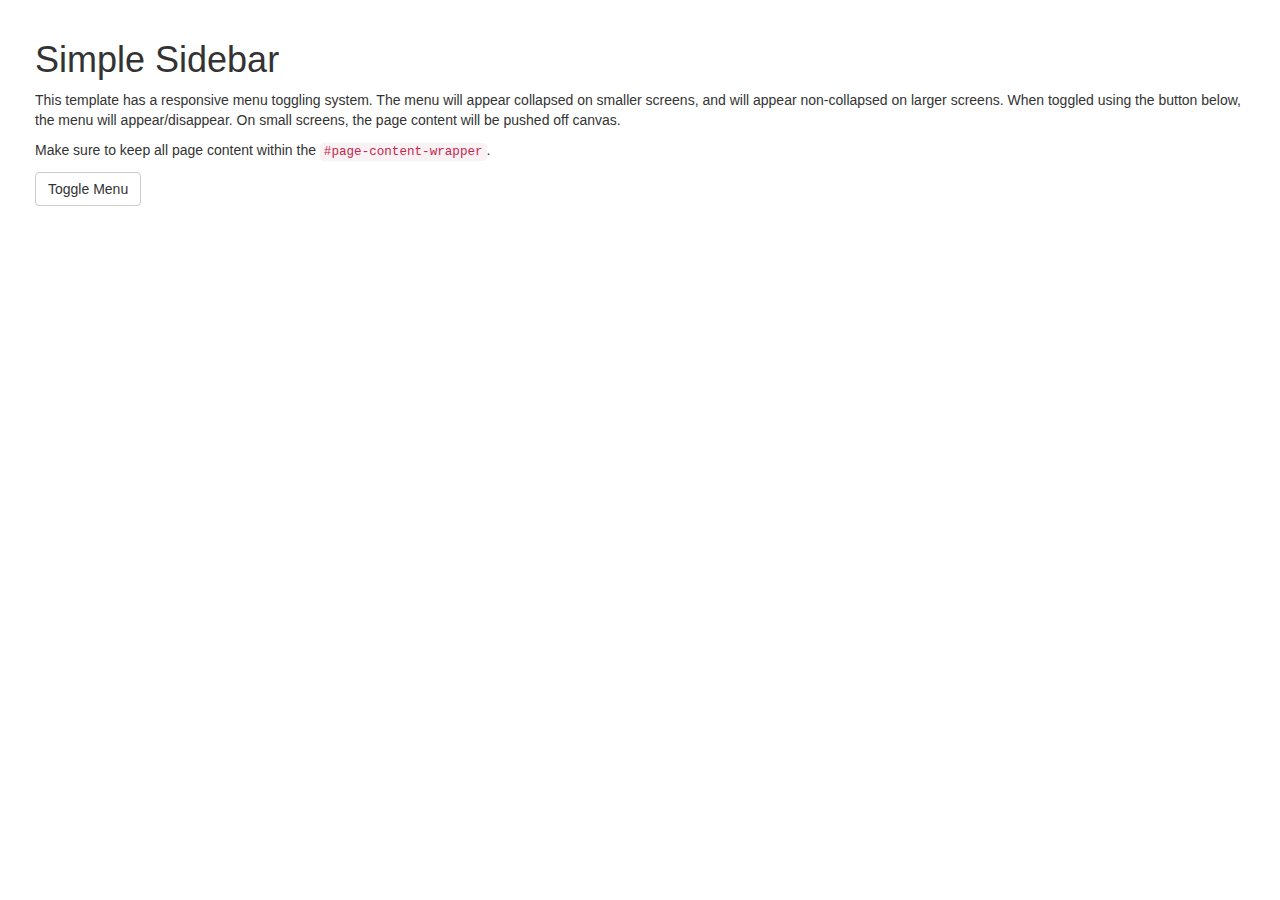
<file: assets/index.html>
<!DOCTYPE html>
<html lang="en">

<head>

    <meta charset="utf-8">
    <meta http-equiv="X-UA-Compatible" content="IE=edge">
    <meta name="viewport" content="width=device-width, shrink-to-fit=no, initial-scale=1">
    <meta name="description" content="">
    <meta name="author" content="">

    <title>Simple Sidebar - Start Bootstrap Template</title>

    <!-- Bootstrap Core CSS -->
    <link href="css/bootstrap.min.css" rel="stylesheet">

    <!-- Custom CSS -->
    <link href="css/simple-sidebar.css" rel="stylesheet">

    <!-- HTML5 Shim and Respond.js IE8 support of HTML5 elements and media queries -->
    <!-- WARNING: Respond.js doesn't work if you view the page via file:// -->
    <!--[if lt IE 9]>
        <script src="https://oss.maxcdn.com/libs/html5shiv/3.7.0/html5shiv.js"></script>
        <script src="https://oss.maxcdn.com/libs/respond.js/1.4.2/respond.min.js"></script>
    <![endif]-->

</head>

<body>

    <div id="wrapper">

        <!-- Sidebar -->
        <div id="sidebar-wrapper">
            <ul class="sidebar-nav">
                <li class="sidebar-brand">
                    <a href="#">
                        Start Bootstrap
                    </a>
                </li>
                <li>
                    <a href="#">Dashboard</a>
                </li>
                <li>
                    <a href="#">Shortcuts</a>
                </li>
                <li>
                    <a href="#">Overview</a>
                </li>
                <li>
                    <a href="#">Events</a>
                </li>
                <li>
                    <a href="#">About</a>
                </li>
                <li>
                    <a href="#">Services</a>
                </li>
                <li>
                    <a href="#">Contact</a>
                </li>
            </ul>
        </div>
        <!-- /#sidebar-wrapper -->

        <!-- Page Content -->
        <div id="page-content-wrapper">
            <div class="container-fluid">
                <div class="row">
                    <div class="col-lg-12">
                        <h1>Simple Sidebar</h1>
                        <p>This template has a responsive menu toggling system. The menu will appear collapsed on smaller screens, and will appear non-collapsed on larger screens. When toggled using the button below, the menu will appear/disappear. On small screens, the page content will be pushed off canvas.</p>
                        <p>Make sure to keep all page content within the <code>#page-content-wrapper</code>.</p>
                        <a href="#menu-toggle" class="btn btn-default" id="menu-toggle">Toggle Menu</a>
                    </div>
                </div>
            </div>
        </div>
        <!-- /#page-content-wrapper -->

    </div>
    <!-- /#wrapper -->

    <!-- jQuery -->
    <script src="js/jquery.min.js"></script>

    <!-- Bootstrap Core JavaScript -->
    <script src="js/bootstrap.min.js"></script>

    <!-- Menu Toggle Script -->
    <script>
    $("#menu-toggle").click(function(e) {
        e.preventDefault();
        $("#wrapper").toggleClass("toggled");
    });
    </script>

</body>

</html>
</file>
<file: assets/css/simple-sidebar.css>
/*!
 * Start Bootstrap - Simple Sidebar (http://startbootstrap.com/)
 * Copyright 2013-2016 Start Bootstrap
 * Licensed under MIT (https://github.com/BlackrockDigital/startbootstrap/blob/gh-pages/LICENSE)
 */

 body {
    overflow-x: hidden;
 }

/* Toggle Styles */

#wrapper {
    padding-left: 0;
    -webkit-transition: all 0.5s ease;
    -moz-transition: all 0.5s ease;
    -o-transition: all 0.5s ease;
    transition: all 0.5s ease;
}

#wrapper.toggled {
    padding-left: 250px;
}

#sidebar-wrapper {
    z-index: 1000;
    position: fixed;
    left: 250px;
    width: 0;
    height: 100%;
    margin-left: -250px;
    overflow-y: auto;
    background: #000;
    -webkit-transition: all 0.5s ease;
    -moz-transition: all 0.5s ease;
    -o-transition: all 0.5s ease;
    transition: all 0.5s ease;
}

#wrapper.toggled #sidebar-wrapper {
    width: 250px;
}

#page-content-wrapper {
    width: 100%;
    position: absolute;
    padding: 15px;
}

#wrapper.toggled #page-content-wrapper {
    position: absolute;
    margin-right: -250px;
}

/* Sidebar Styles */

.sidebar-nav {
    position: absolute;
    top: 0;
    width: 250px;
    margin: 0;
    padding: 0;
    list-style: none;
}

.sidebar-nav li {
    text-indent: 20px;
    line-height: 40px;
}

.sidebar-nav li a {
    display: block;
    text-decoration: none;
    color: #999999;
}

.sidebar-nav li a:hover {
    text-decoration: none;
    color: #fff;
    background: rgba(255,255,255,0.2);
}

.sidebar-nav li a:active,
.sidebar-nav li a:focus {
    text-decoration: none;
}

.sidebar-nav > .sidebar-brand {
    height: 65px;
    font-size: 18px;
    line-height: 60px;
}

.sidebar-nav > .sidebar-brand a {
    color: #999999;
}

.sidebar-nav > .sidebar-brand a:hover {
    color: #fff;
    background: none;
}

@media(min-width:768px) {
    #wrapper {
        padding-left: 0;
    }

    #wrapper.toggled {
        padding-left: 250px;
    }

    #sidebar-wrapper {
        width: 0;
    }

    #wrapper.toggled #sidebar-wrapper {
        width: 250px;
    }

    #page-content-wrapper {
        padding: 20px;
        position: relative;
    }

    #wrapper.toggled #page-content-wrapper {
        position: relative;
        margin-right: 0;
    }
}
</file>
